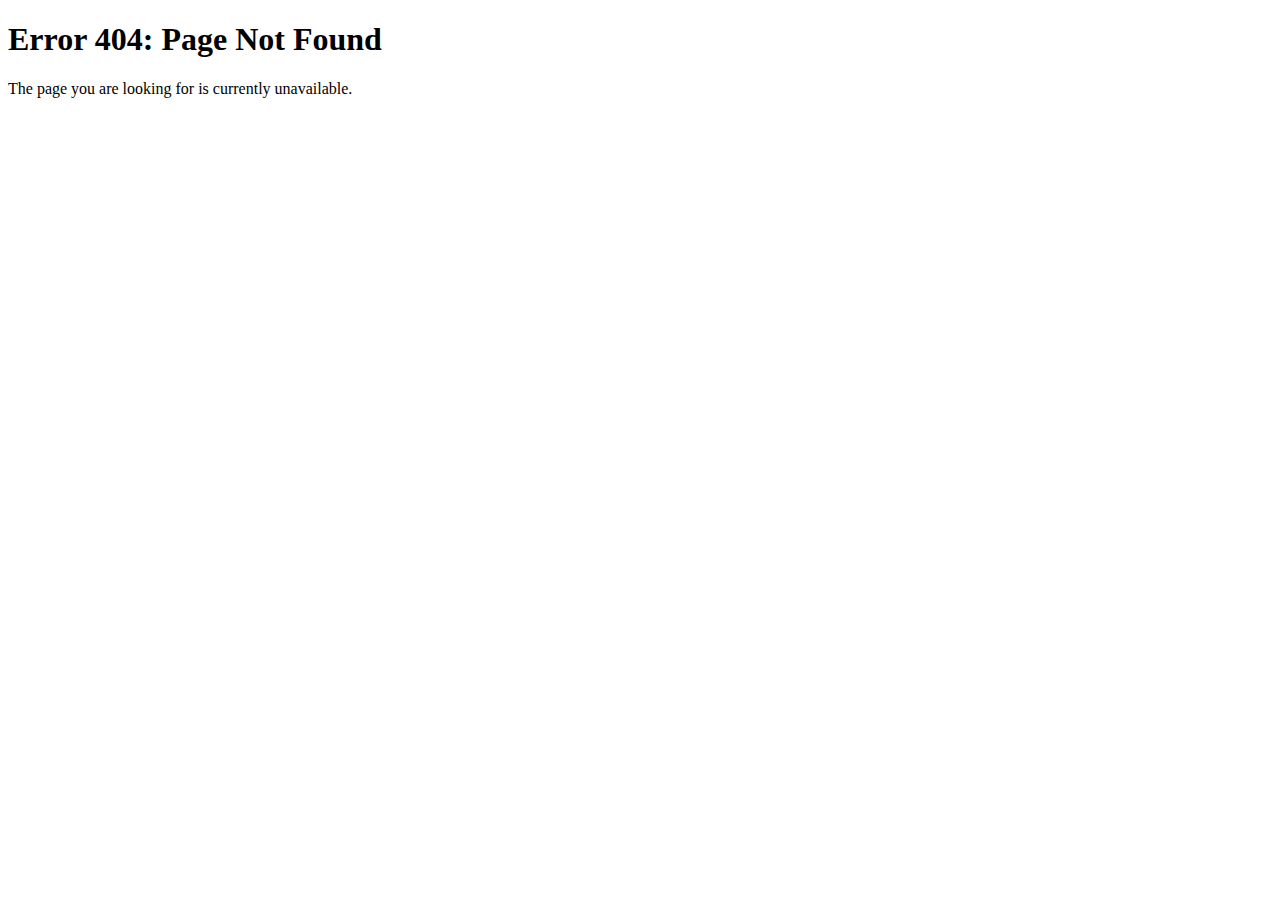
<file: templates/page_not_found.html>
<!DOCTYPE html>
<html lang="en">
  <head>
    <title>Error 404: Page Not Found</title>
  </head>
  <body>
    <h1>Error 404: Page Not Found</h1>
    <p>The page you are looking for is currently unavailable.</p>
  </body>
</html>
</file>
